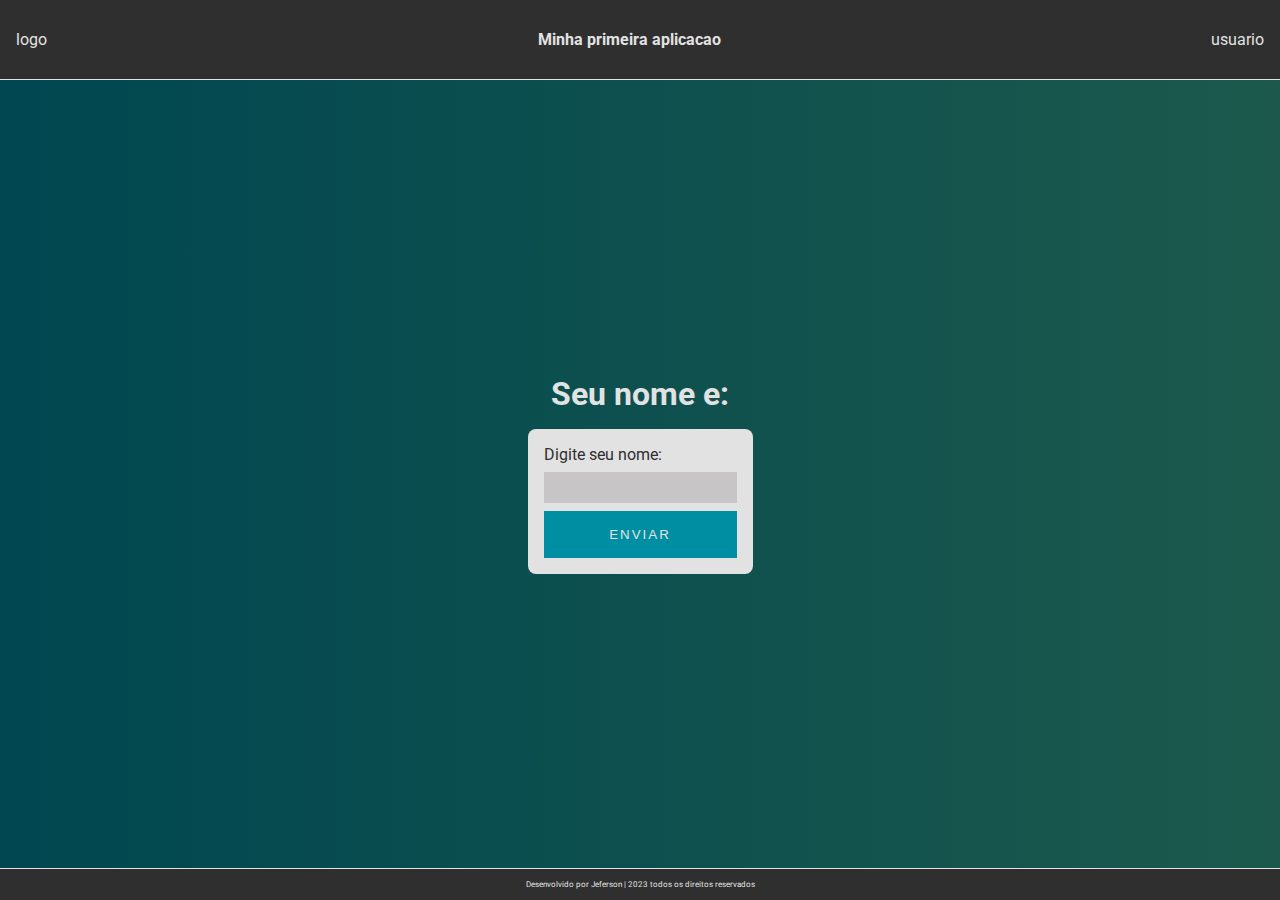
<file: Aula01.html>
<!DOCTYPE html>
<html lang="pt-br">
  <head>
    <meta charset="UTF-8">
    <meta http-equiv="X-UA-Compatible" content="IE=edge">
    <meta name="viewport" content="width=device-width, initial-scale=1.0">
    <title>minha primeira aplicacao</title>
    <link rel="preconnect" href="https://fonts.googleapis.com">
    <link rel="preconnect" href="https://fonts.gstatic.com" crossorigin>
    <link href="https://fonts.googleapis.com/css2?family=Roboto:wght@400;500;700&display=swap" rel="stylesheet">
    <link rel="stylesheet" href="styles.css">

  </head>

  <body>
      <header>
        <p>logo</p>
        <strong>Minha primeira aplicacao</strong>
        <p>usuario</p>
      </header>

      <div  class="animated-background">
        <main class="container">
          
            <h1>
                Seu nome e:
            </h1>

            <div class="input__group">
                <label for="name">Digite seu nome:</label>
                <input id="name" type="text"/>
                <button href="#" class="button">enviar</button>
            </div>
          
        </main>
      </div>

      <footer>
        <p>Desenvolvido por Jeferson | 2023 todos os direitos reservados</p>
      </footer>
      <script src="index.js"></script>
      
  </body>
</html>
</file>
<file: styles.css>
/*sempre por var()*/
:root { 
  --background-color: #2f2f2f;
  --border-bottom: #e2e2e2;
  --border-color: #444444;
  --primery-color: #008EA2;
  --primery-color-900: #2F4858;
  --input-color: #3D3D3D;
}

* {
    margin: 0;
    padding: 0;
    box-sizing: border-box;
}

body {
  background-color: var(--background-color);
  color: var(--border-bottom);
  font-family: 'Roboto', sans-serif;
}

header {
  height: 5rem;
  padding: 1rem;
  display: flex;
  justify-content: space-between;
  align-items: center;

  border-bottom: 1px solid var(--border-bottom);
}

header > img {
  width: 80px;
}

header > i {
  display: none;
}

.container {
  display: flex;
  flex-direction: column;
  height: calc(100vh - 7rem );
  align-items: center;
  justify-content: center;
  background-color: rgba(0 , 0, 0, 0.5);
}

.container > h1 {
  margin-bottom: 1rem;
}

.input__group {
  padding: 1rem;
  display: flex;
  flex-direction: column;
  background-color: #e2e2e2;
  border-radius: 8px;
}

.input__group > label { 
  margin-bottom: 0.5rem;
  color: #2f2f2f;
}

.input__group > input {
  padding: 0.5rem;
  margin-bottom: 0.5rem;
  background-color: #c7c5c5;
  color: var(--input-color);
  border: var(--border);
}

button {
  text-decoration: none;
  text-transform: uppercase;
  letter-spacing: 2px;
  color: var(--border-bottom);
  border: 3px;
  padding: 1rem;
  position: relative;
  overflow: hidden;
  transition: 1s;
  background-color: var(--primery-color);
}


button:hover{
  background-color: var(--primery-color-900);
}

footer {
  height: 2rem;
  display: flex;
  align-items: center;

  justify-content: center;

  border-top: 1px solid var(--border-bottom);
}

footer > p {
  font-size: 0.5rem;
}
.button::before{
  text-decoration: none;
  text-transform: uppercase;
  letter-spacing: 2px;
  color: #fff;
  outline: 2px solid;
  padding: 30px 60px;
  position: relative;
  overflow: hidden;
  transition: color 1s;
}
.button:hover::before{
  width: 150%;
}
.animated-background {
  background: linear-gradient(
    to right, #008EA2, #71D891, #F9F871);
    background-size: 400% 400%;
    animation: animated-background 10s infinite ease-in-out;
}
@keyframes animated-background {
  0%{
    background-position: 0 50%;
  }
  50%{
    background-position: 100% 50%;
  }
  100%{
    background-position: 0 50%;
    }
  }

  @media ( min-width: 320px) and (max-width: 768px) {
    .usuario {
      display: none;
    }
    header > strong {
      display: none;
    }
    header > i {
      display: flex;
      cursor: pointer;
    }
  }
</file>
